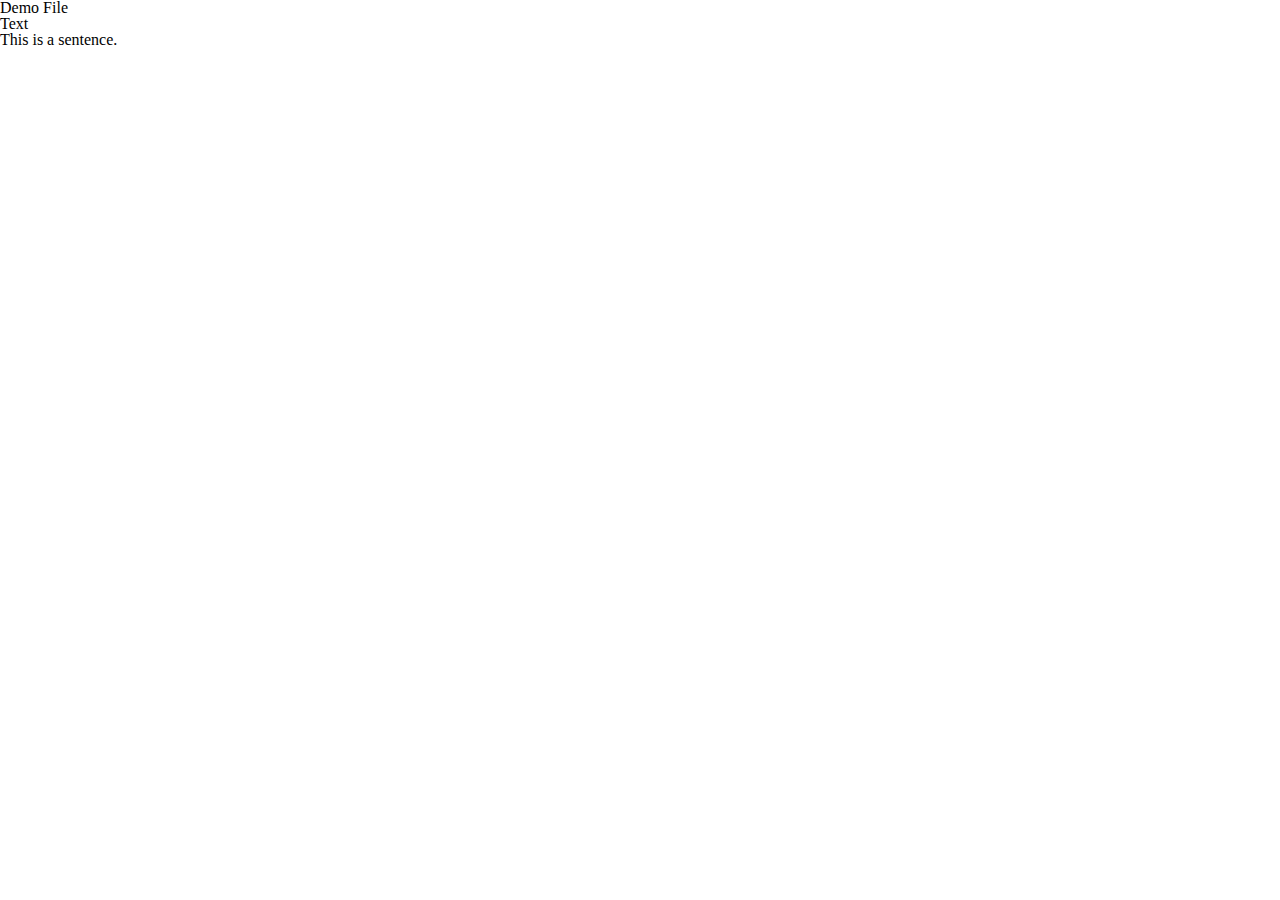
<file: demoHTML.html>
<!DOCTYPE html> 
<html lang= "en">
<head>
	<meta charset="UTF-8">
	<title>Demo File</title>
	<link rel="stylesheet" href="Assets/reset.css"
</head>
<body>
	<h1>Demo File</h1>
	<h2> Text</h2>
	<p> This is a sentence.</p>
</body>
</html>
</file>
